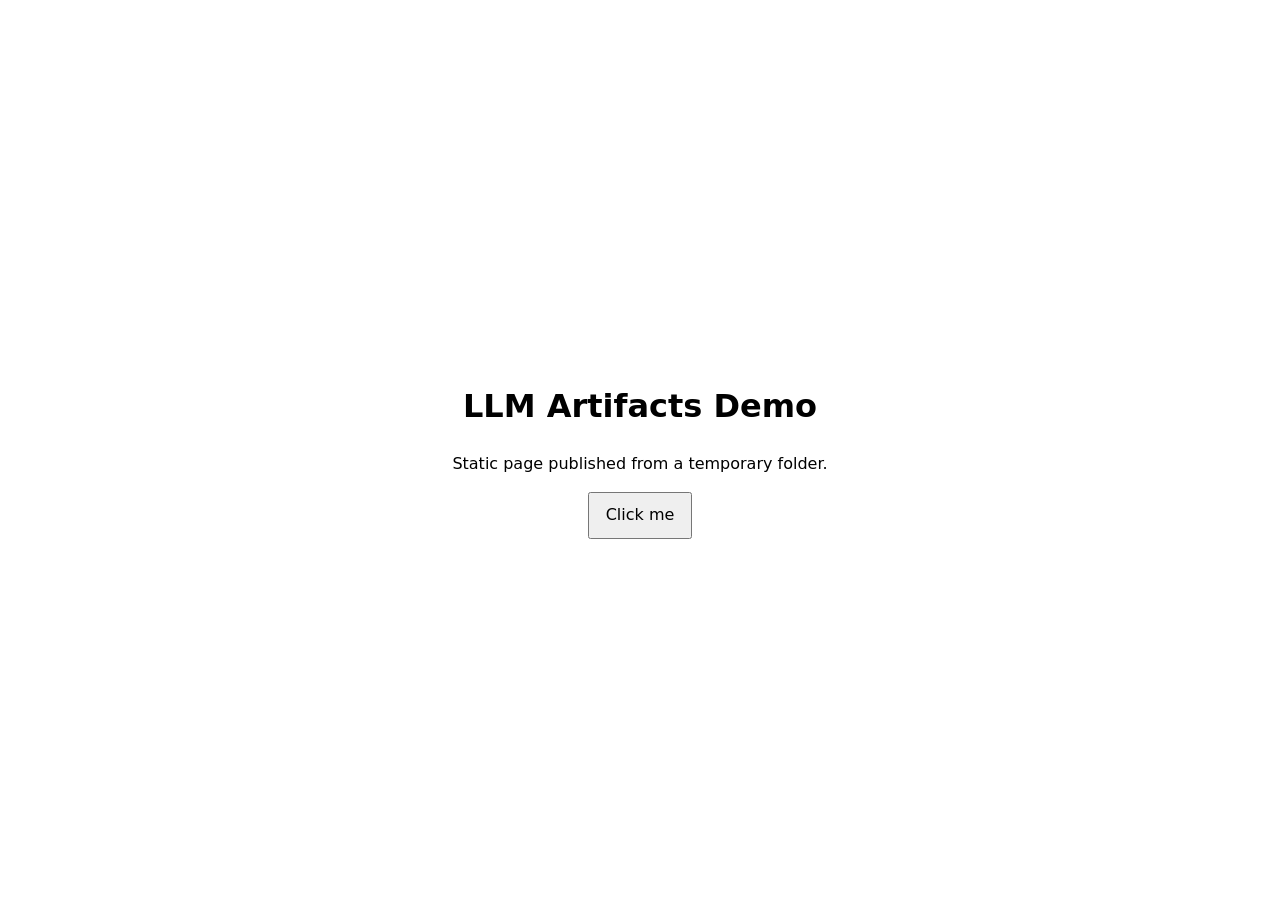
<file: llm-artifacts-demo/index.html>
<!doctype html>
<html lang="en">
<head>
  <meta charset="utf-8">
  <meta name="viewport" content="width=device-width, initial-scale=1">
  <title>LLM Artifacts Demo</title>
  <link rel="stylesheet" href="./style.css">
</head>
<body>
  <main>
    <h1>LLM Artifacts Demo</h1>
    <p id="message">Static page published from a temporary folder.</p>
    <button id="action">Click me</button>
  </main>
  <script src="./app.js"></script>
</body>
</html>
</file>
<file: llm-artifacts-demo/style.css>
:root { color-scheme: light dark; }
body { margin: 0; min-height: 100vh; display: grid; place-items: center; font: 16px/1.5 system-ui, sans-serif; }
main { text-align: center; padding: 2rem; }
button { padding: .6rem 1rem; font: inherit; cursor: pointer; }
</file>
